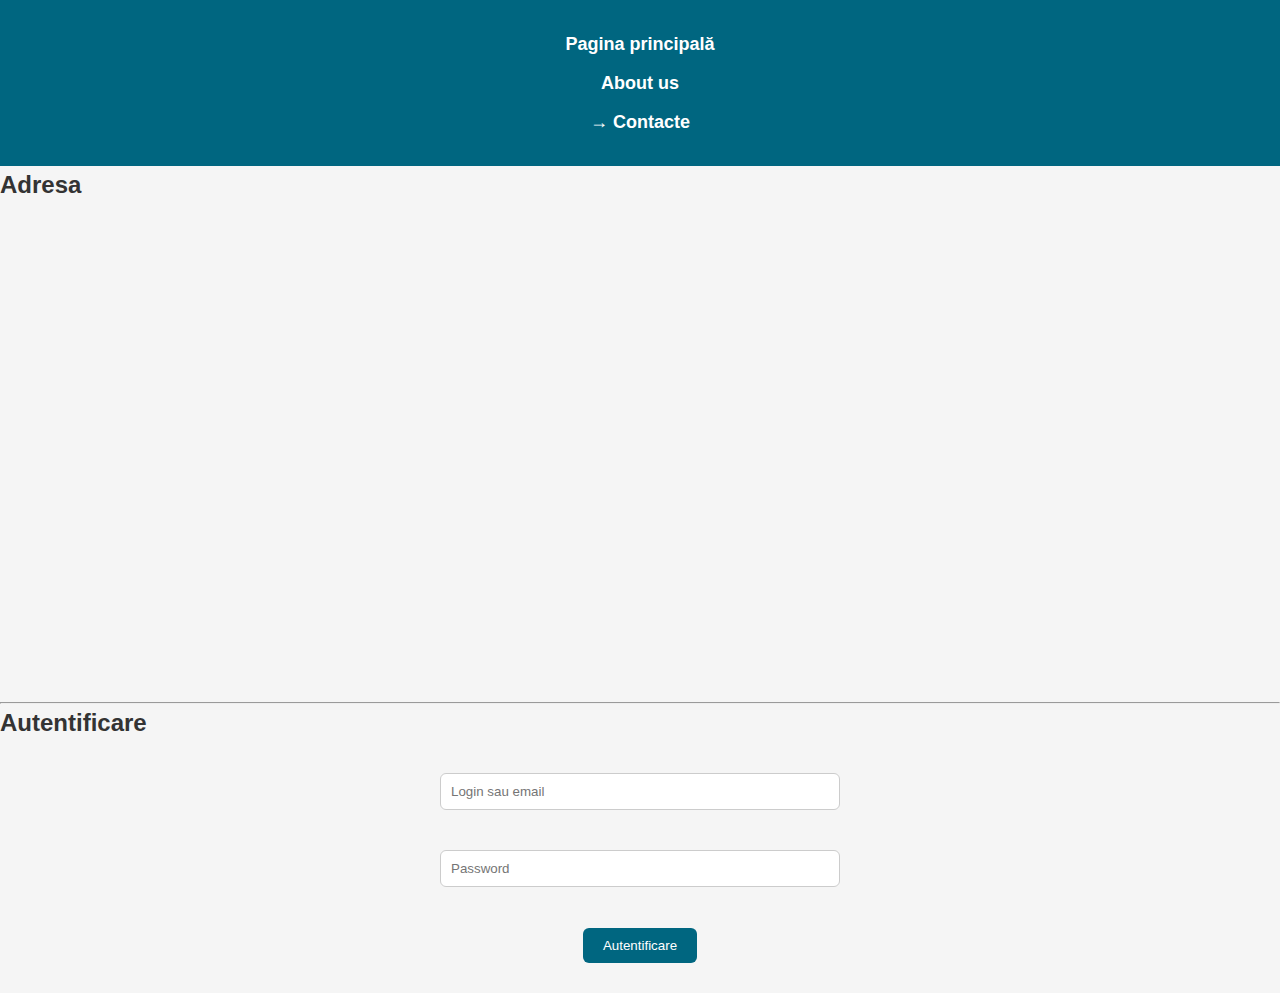
<file: contacte.html>
<!DOCTYPE html>
<html lang="en">
<head>
    <meta charset="UTF-8">
    <meta name="viewport" content="width=device-width, initial-scale=1.0">
    <title>Contacte</title>
    <link rel="stylesheet" href="style.css">
</head>
<body>
    <nav class="nav_links">
        <p><a href="index.html">Pagina principală</a></p>
        <p><a href="aboutus.html">About us</a></p>
        <p><a href="contacte.html">→ Contacte</a></p>
    </nav>

    <h2>Adresa</h2>

    <div class="map_container">
        <iframe 
            src="https://www.google.com/maps/embed?pb=!1m14!1m8!1m3!1d6031.248018148952!2d28.74231262342816!3d47.06313006180233!3m2!1i1024!2i768!4f13.1!3m3!1m2!1s0x40cbd64527783161%3A0xc530d7ddf69115a4!2sVasolTrans%20INSPEC%C8%9AIE%20TEHNIC%C4%82%20PERIODIC%C4%82!5e0!3m2!1sen!2s!4v1756132873029!5m2!1sen!2s" 
            width="100%" 
            height="450" 
            style="border:0;" 
            allowfullscreen 
            loading="lazy" 
            referrerpolicy="no-referrer-when-downgrade">
        </iframe>
    </div>

    <hr>

    <h2>Autentificare</h2>

    <form class="login_form" action="#" method="post">
        <input type="text" placeholder="Login sau email"> 
        <br><br>
        <input type="password" placeholder="Password">
        <br><br>
        <button type="submit">Autentificare</button>
    </form>
</body>
</html>
</file>
<file: style.css>
/* === Базовые стили === */
* {
    box-sizing: border-box;
    margin: 0;
    padding: 0;
}

body {
    font-family: Arial, sans-serif;
    background-color: rgb(245, 245, 245);
    color: rgb(51, 51, 51);
    line-height: 1.6;
}

/* === Верхняя панель === */
.top_bar {
    height: 10px;
    background-color: rgb(0, 77, 102);
}

/* === Навигация === */
.nav_links {
    text-align: center;
    padding: 20px;
    background-color: rgb(0, 102, 128);
}

.nav_links p {
    margin: 10px 0;
}

.nav_links a {
    color: rgb(255, 255, 255);
    text-decoration: none;
    font-weight: bold;
    font-size: 18px;
    transition: color 0.3s;
}

.nav_links a:hover {
    color: rgb(255, 215, 0);
}

/* === Контейнер с карточками (главная) === */
.container {
    display: flex;
    flex-wrap: wrap;
    justify-content: center;
    gap: 30px;
    padding: 40px 20px;
}

.card {
    background-color: #fff;
    border-radius: 10px;
    box-shadow: 0 0 10px rgba(0,0,0,0.1);
    width: 300px;
    padding: 20px;
    text-align: center;
    transition: transform 0.3s;
}

.card:hover {
    transform: scale(1.03);
}

.card h3 {
    color: rgb(0, 77, 102);
    margin-bottom: 10px;
}

.img_card {
    width: 100%;
    border-radius: 8px;
    object-fit: cover;
}

.pret_produs {
    font-size: 18px;
    color: #e67e22;
    margin-top: 10px;
}

.buy_button {
    background-color: #006680;
    color: white;
    border: none;
    padding: 10px 20px;
    border-radius: 6px;
    cursor: pointer;
    transition: background-color 0.3s;
}

.buy_button:hover {
    background-color: #0099cc;
}

/* === Контакты / Карта === */
.map_container {
    max-width: 100%;
    padding: 20px;
}

/* === Форма входа === */
.login_form {
    text-align: center;
    margin: 30px auto;
    max-width: 400px;
}

.login_form input[type="text"],
.login_form input[type="password"] {
    width: 100%;
    padding: 10px;
    margin-bottom: 15px;
    border: 1px solid #ccc;
    border-radius: 6px;
}

.login_form button {
    padding: 10px 20px;
    background-color: #006680;
    color: white;
    border: none;
    border-radius: 6px;
    cursor: pointer;
    transition: background-color 0.3s;
}

.login_form button:hover {
    background-color: #0099cc;
}

/* === About us (история и видео) === */
.about_section {
    padding: 40px 20px;
    max-width: 800px;
    margin: auto;
}

.about_section h1 {
    color: #004d66;
    margin-bottom: 10px;
}

.video_section {
    padding: 40px 20px;
    text-align: center;
}

.video_section video {
    max-width: 100%;
    border-radius: 10px;
    box-shadow: 0 4px 10px rgba(0,0,0,0.1);
}

/* === Footer (если нужно) === */
footer {
    background-color: #333;
    color: white;
    text-align: center;
    padding: 30px 20px;
}

footer a {
    color: #ffd700;
    text-decoration: none;
    margin: 0 10px;
}

footer a:hover {
    text-decoration: underline;
}

/* === Адаптивность === */
@media (max-width: 768px) {
    .container {
        flex-direction: column;
        align-items: center;
    }

    .card {
        width: 90%;
    }

    iframe {
        width: 100%;
        height: 300px;
    }

    .login_form {
        width: 90%;
    }
}
</file>
